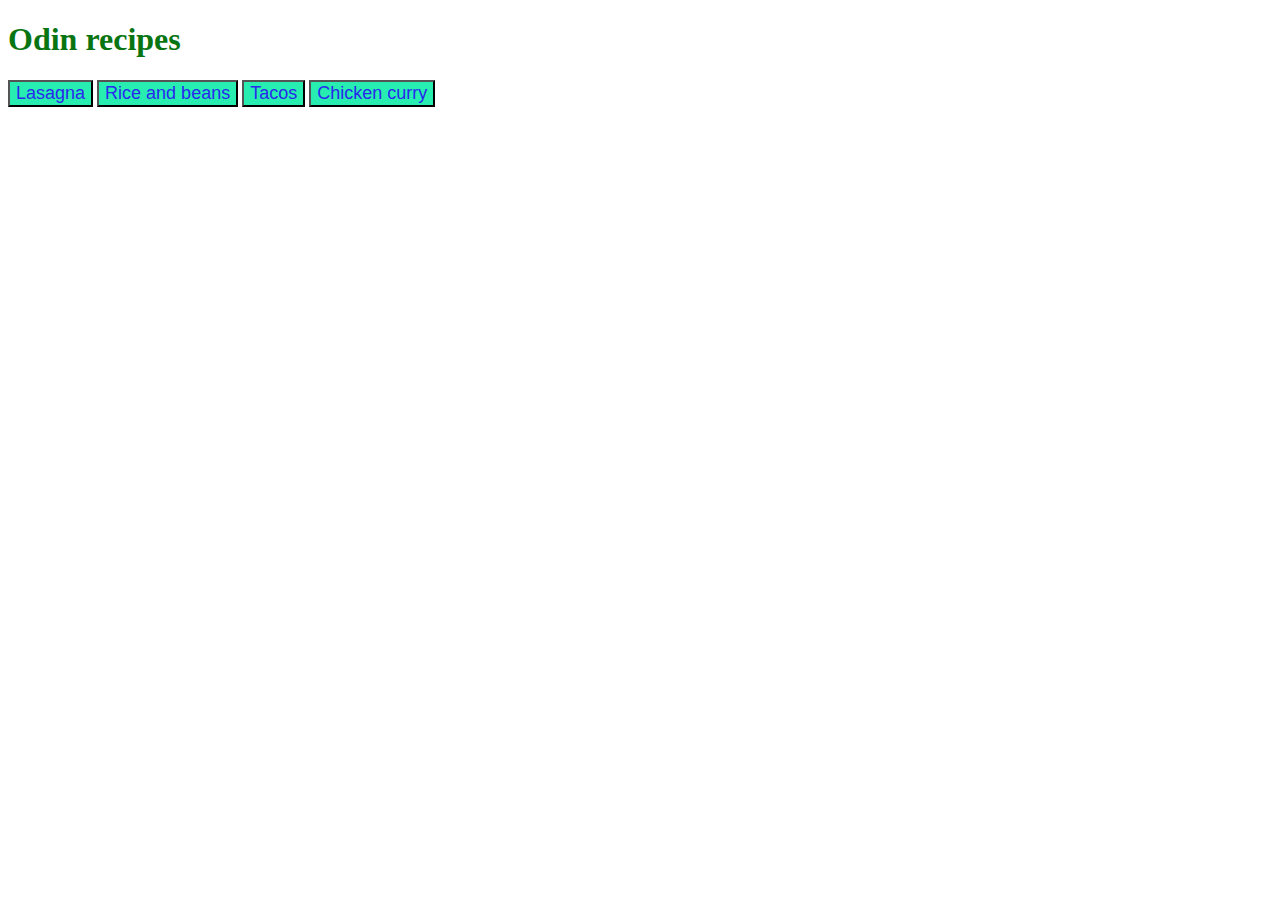
<file: index.html>
<!doctype html>
<html>
    <head>
        <meta charset="utf-8">
        <title>Odin recipes</title>
        <link rel="stylesheet" href="styles.css">
    </head>

    <body>
        <h1>Odin recipes</h1>
        <a href="./recipes/lasagna.html"><button class="recipe-link">Lasagna</button></a>
        <a href="./recipes/rice-and-beans.html"><button class="recipe-link">Rice and beans</button></a>
        <a href="./recipes/taco.html"><button class="recipe-link">Tacos</button></a>
        <a href="./recipes/chicken-curry.html"><button class="recipe-link">Chicken curry</button></a>
    </body>
</html>
</file>
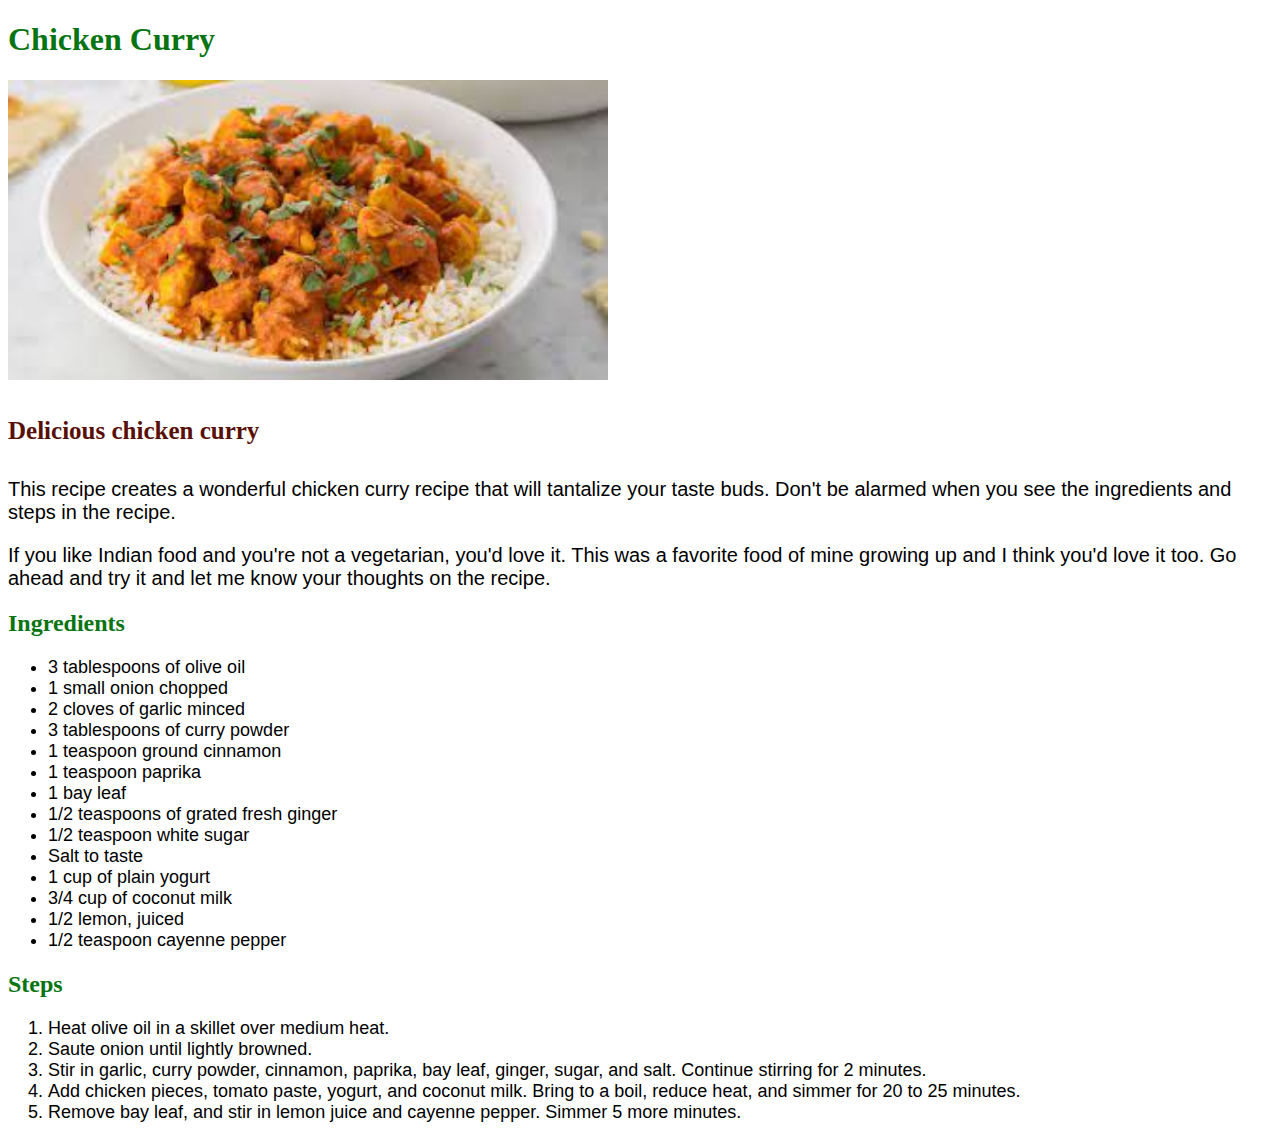
<file: recipes/chicken-curry.html>
<!doctype html>
<html>
    <head>
        <meta charset="utf-8">
        <title>Chicken Curry</title>
        <link rel="stylesheet" href="../styles.css">
    </head>

    <body>
        <h1>Chicken Curry</h1>
        <img src="../img/chickencurry.jpeg"
        alt="Comfy chicken curry">
        <h4 class="img-descript">Delicious chicken curry</h4>
        <p class="description">
            This recipe creates a wonderful chicken curry recipe
            that will tantalize your taste buds. Don't be alarmed 
            when you see the ingredients and steps in the recipe.

        </p>
        <p class="description">
            If you like Indian food and you're not a vegetarian, 
            you'd love it. This was a favorite food of mine growing up
            and I think you'd love it too. Go ahead and try it and 
            let me know your thoughts on the recipe.
        </p>
    </body>

    <body>
        <h2>Ingredients</h2>
        <ul class="ingredients">
            <li>3 tablespoons of olive oil</li>
            <li>1 small onion chopped</li>
            <li>2 cloves of garlic minced</li>
            <li>3 tablespoons of curry powder</li>
            <li>1 teaspoon ground cinnamon</li>
            <li>1 teaspoon paprika</li>
            <li>1 bay leaf</li>
            <li>1/2 teaspoons of grated fresh ginger</li>
            <li>1/2 teaspoon white sugar</li>
            <li>Salt to taste</li>
            <li>1 cup of plain yogurt</li>
            <li>3/4 cup of coconut milk</li>
            <li>1/2 lemon, juiced</li>
            <li>1/2 teaspoon cayenne pepper</li>
        </ul>
    </body>

    <body>
        <h2>Steps</h2>
        <ol class="steps">
            <li>Heat olive oil in a skillet over medium heat.</li>
            <li>Saute onion until lightly browned.</li>
            <li>Stir in garlic, curry powder, cinnamon, paprika, bay leaf, ginger, sugar, and salt. Continue stirring for 2 minutes.</li>
            <li>Add chicken pieces, tomato paste, yogurt, and coconut milk. Bring to a boil, reduce heat, and simmer for 20 to 25 minutes.</li>
            <li>Remove bay leaf, and stir in lemon juice and cayenne pepper. Simmer 5 more minutes.</li>
        </ol>
    </body>
    
</html>
</file>
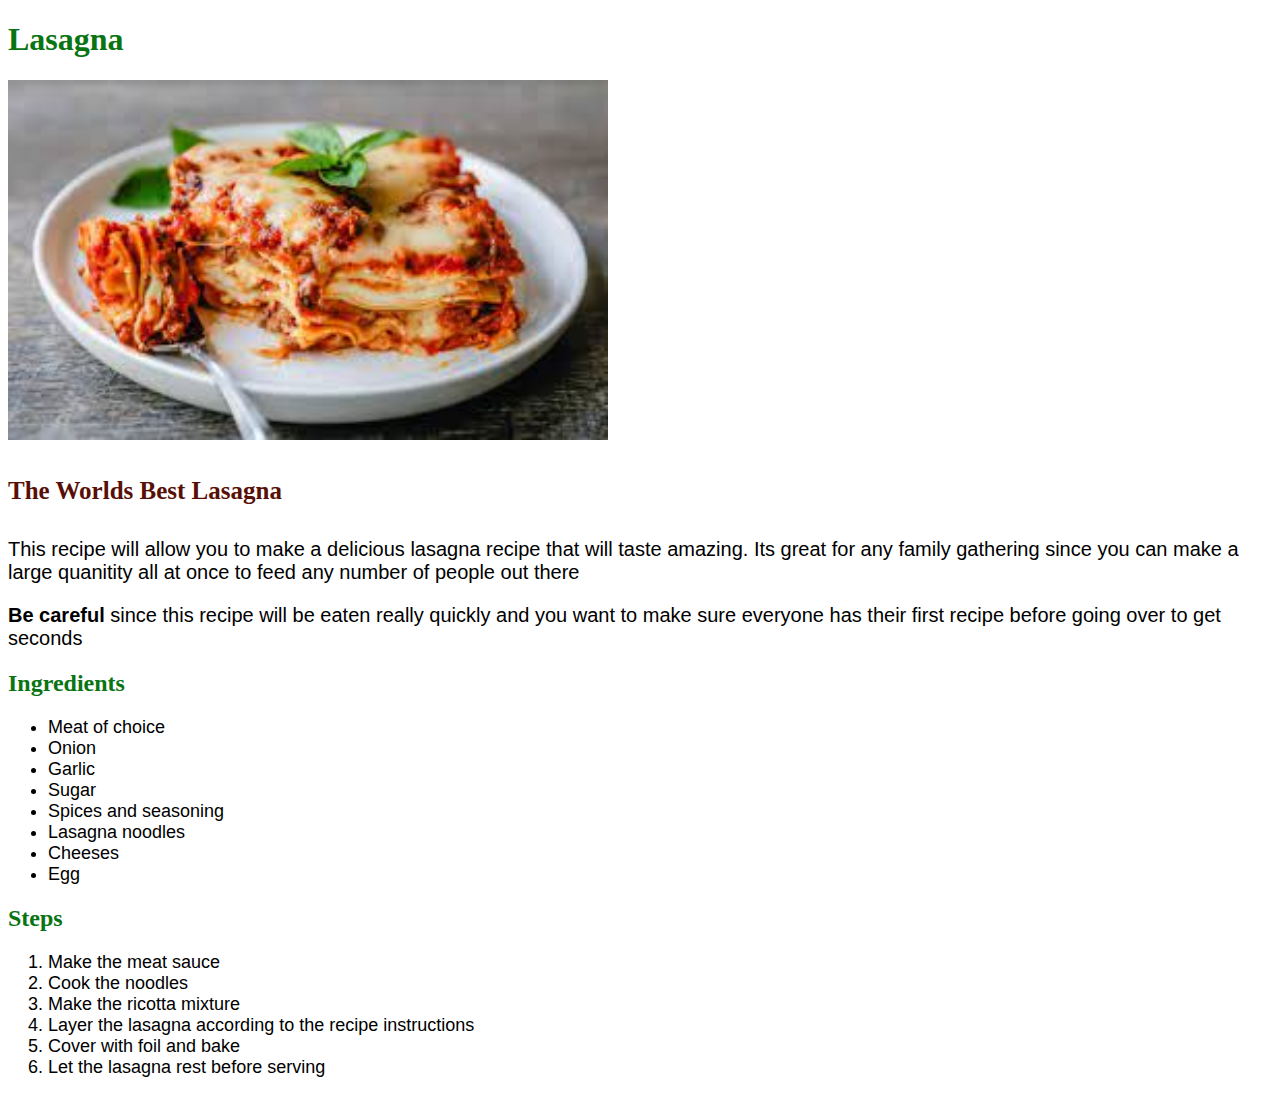
<file: recipes/lasagna.html>
<!doctype html>
<html>
    <head>
        <meta charset="utf-8">
        <title>Lasagna</title>
        <link rel="stylesheet" href="../styles.css">
    </head>

    <body>
        <h1>Lasagna</h1>
        <img src="../img/lasagna.jpeg" 
        alt="Delicious Lasagna">
        <h4 class= "img-descript">The Worlds Best Lasagna</h4>
        <p class="description">
            This recipe will allow you to make a delicious lasagna recipe
            that will taste amazing. Its great for any family gathering 
            since you can make a large quanitity all at once to feed any number
            of people out there
        </p>
        <p class="description">
            <strong>Be careful</strong> since this recipe will be eaten really quickly
            and you want to make sure everyone has their first recipe before 
            going over to get seconds
        </p>
    </body>

    <body>
        <h2>Ingredients</h2>
        <ul class="ingredients">
            <li>Meat of choice</li>
            <li>Onion</li>
            <li>Garlic</li>
            <li>Sugar</li>
            <li>Spices and seasoning</li>
            <li>Lasagna noodles</li>
            <li>Cheeses</li>
            <li>Egg</li>
        </ul>
    </body>

    <body>
        <h2>Steps</h2>
        <ol class="steps">
            <li>Make the meat sauce</li>
            <li>Cook the noodles</li>
            <li>Make the ricotta mixture</li>
            <li>Layer the lasagna according to the recipe instructions</li>
            <li>Cover with foil and bake</li>
            <li>Let the lasagna rest before serving</li>
        </ol>
    </body>
    
</html>
</file>
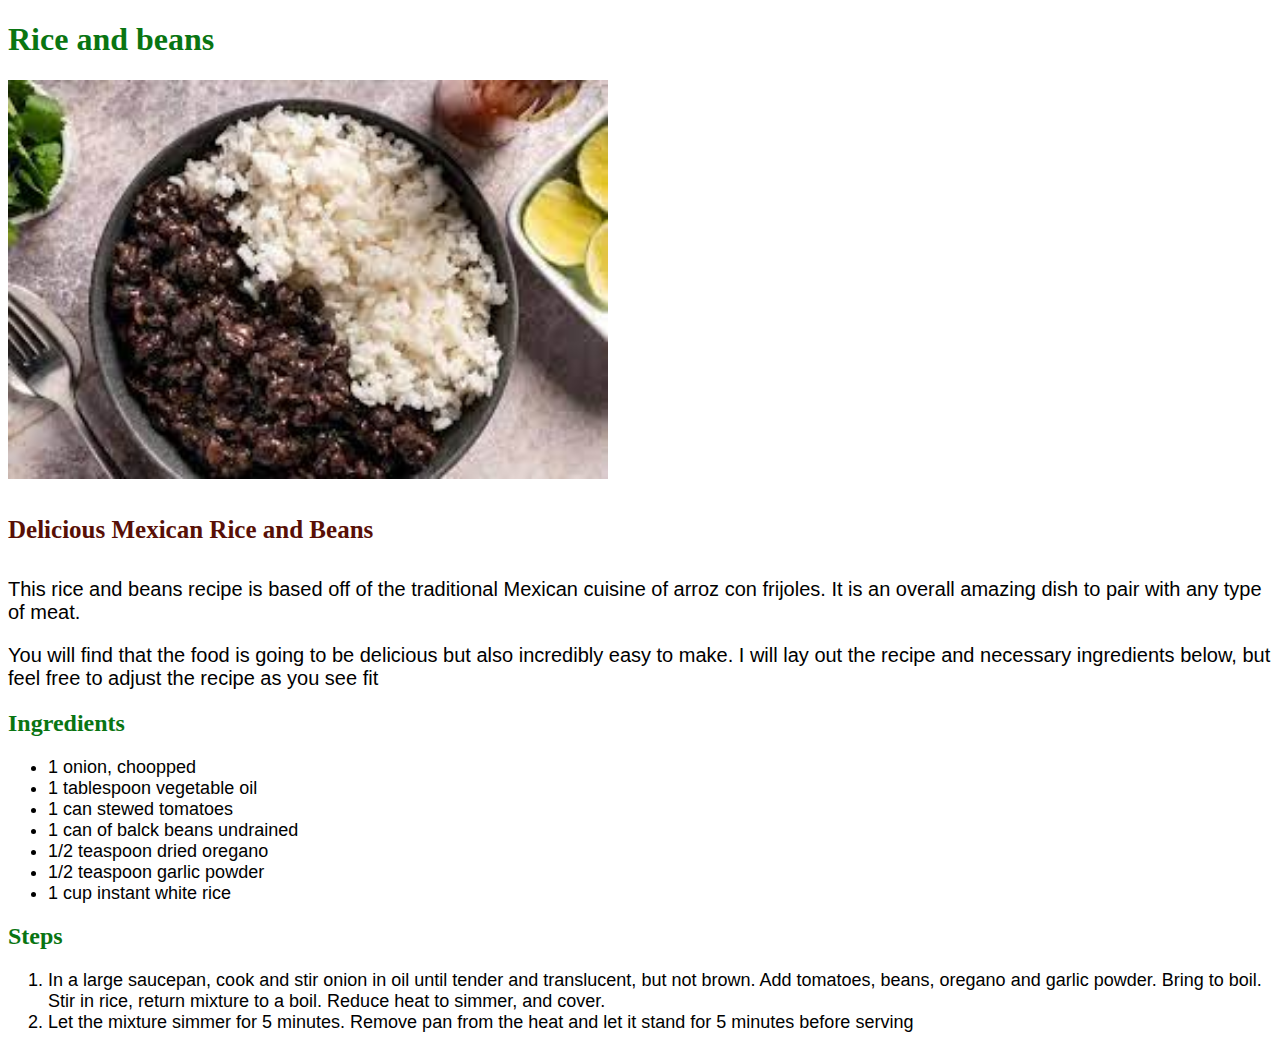
<file: recipes/rice-and-beans.html>
<!doctype html>
<html>
    <head>
        <meta charset="utf-8">
        <title>Rice and Beans</title>
        <link rel="stylesheet" href="../styles.css">
    </head>

    <body>
        <h1>Rice and beans</h1>
        <img src="../img/riceandbeans.jpeg" alt="Delicious rice and beans">

        <h4 class="img-descript">Delicious Mexican Rice and Beans</h4>
        <p class= "description">
            This rice and beans recipe is based off of the traditional Mexican cuisine of arroz con frijoles. It is an overall amazing dish to pair with any type of meat.
        </p>
        <p class= "description">
            You will find that the food is going to be delicious but also incredibly easy to make. I will lay out the recipe and necessary ingredients below, but feel free to adjust the recipe as you see fit
        </p>
    </body>

    <body>
        <h2>Ingredients</h2>
        <ul class="ingredients">
            <li>1 onion, choopped</li>
            <li>1 tablespoon vegetable oil</li>
            <li>1 can stewed tomatoes</li>
            <li>1 can of balck beans undrained</li>
            <li>1/2 teaspoon dried oregano</li>
            <li>1/2 teaspoon garlic powder</li>
            <li>1 cup instant white rice</li>
        </ul>
    </body>

    <body>
        <h2>Steps</h2>
        <ol class= "steps">
            <li>In a large saucepan, cook and stir onion in oil until tender and translucent, but not brown. Add tomatoes, beans, oregano and garlic powder. Bring to boil. Stir in rice, return mixture to a boil. Reduce heat to simmer, and cover.</li>
            <li>Let the mixture simmer for 5 minutes. Remove pan from the heat and let it stand for 5 minutes before serving</li>
        </ol>
    </body>
</html>
</file>
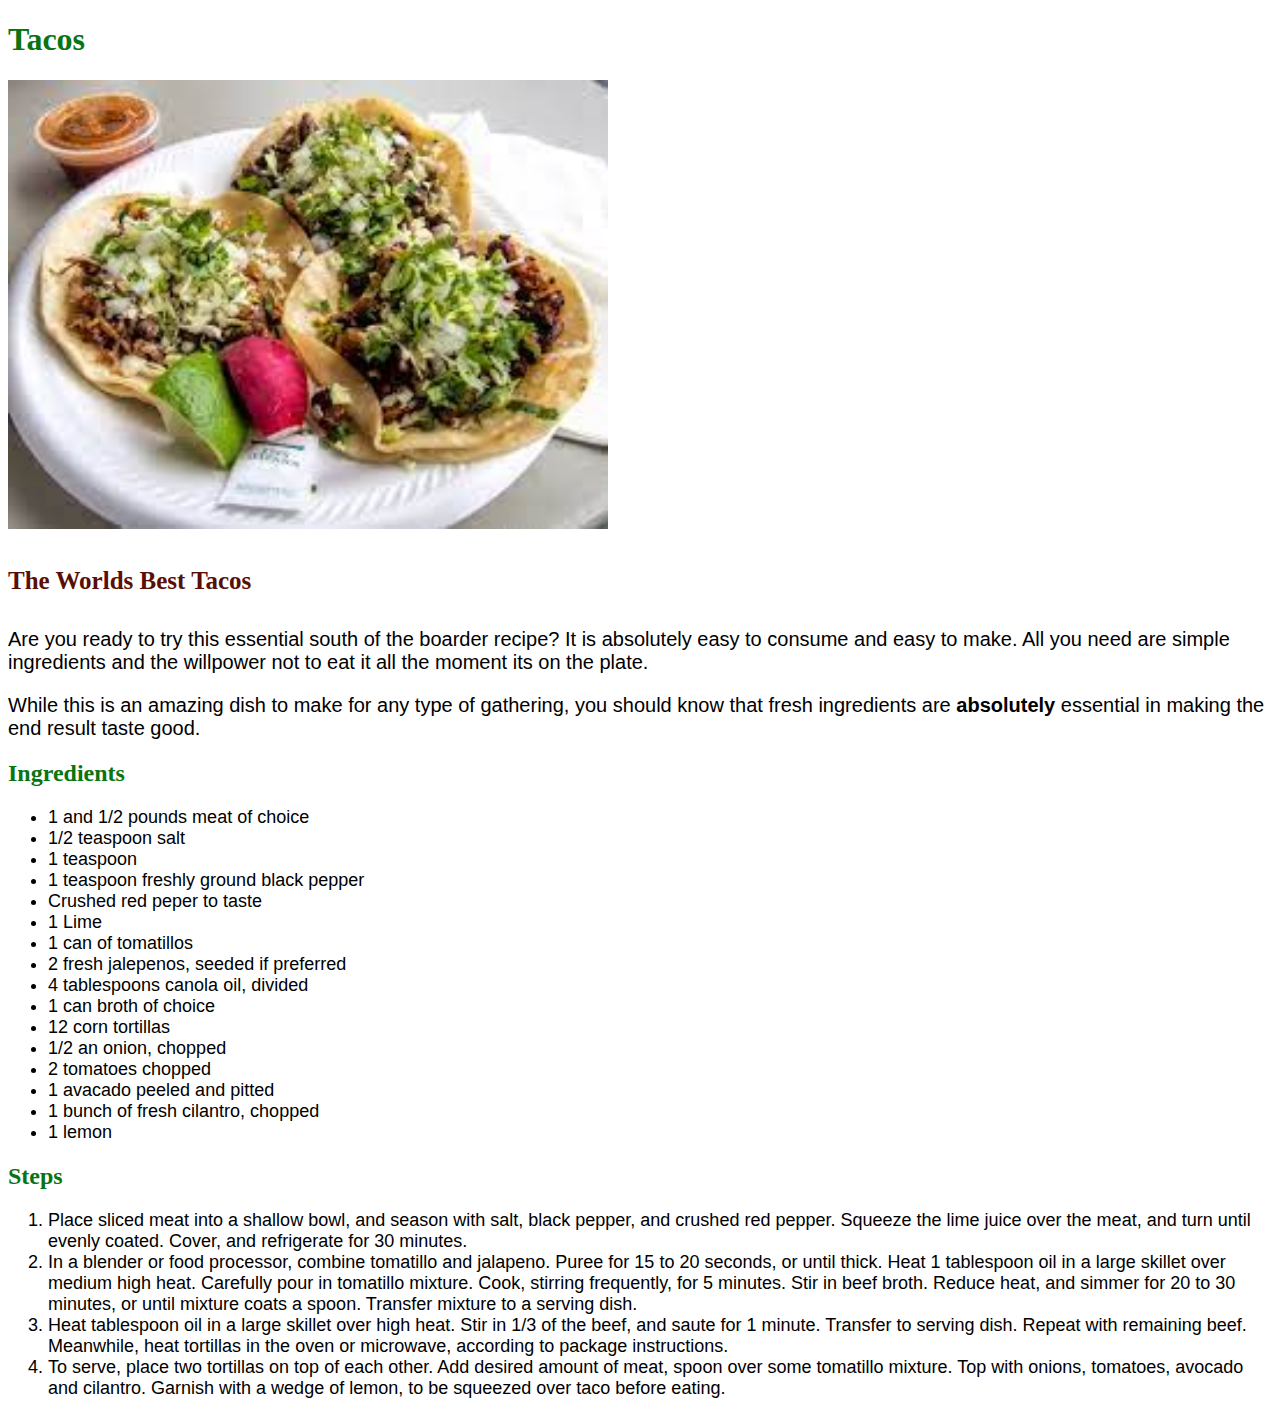
<file: recipes/taco.html>
<!doctype html>
<html>
    <head>
        <meta charset="utf-8">
        <title>Tacos</title>
        <link rel="stylesheet" href="../styles.css">
    </head>

    <body>
        <h1>Tacos</h1>
        <img src="../img/taco.jpeg" alt="Tacos on a plate">
        <h4 class= "img-descript">The Worlds Best Tacos</h4>
        <p class="description">
            Are you ready to try this essential south of the boarder recipe? It is absolutely easy to consume and easy to make. All you need are simple ingredients and the willpower not to eat it all the moment its on the plate.
        </p>
        <p class="description">
            While this is an amazing dish to make for any type of gathering, you should know that fresh ingredients are <strong>absolutely</strong> essential in making the end result taste good.
        </p>
    </body>
    
    <body>
        <h2>Ingredients</h2>
        <ul class="ingredients">
            <li>1 and 1/2 pounds meat of choice</li>
            <li>1/2 teaspoon salt</li>
            <li>1 teaspoon</li>
            <li>1 teaspoon freshly ground black pepper</li>
            <li>Crushed red peper to taste</li>
            <li>1 Lime</li>
            <li>1 can of tomatillos</li>
            <li>2 fresh jalepenos, seeded if preferred</li>
            <li>4 tablespoons canola oil, divided</li>
            <li>1 can broth of choice</li>
            <li>12 corn tortillas</li>
            <li>1/2 an onion, chopped</li>
            <li>2 tomatoes chopped</li>
            <li>1 avacado peeled and pitted</li>
            <li>1 bunch of fresh cilantro, chopped</li>
            <li>1 lemon</li>
        </ul>
    </body>

    <body>
        <h2>Steps</h2>
        <ol class="steps">
            <li>Place sliced meat into a shallow bowl, and season with salt, black pepper, and crushed red pepper. Squeeze the lime juice over the meat, and turn until evenly coated. Cover, and refrigerate for 30 minutes.</li>
            <li>In a blender or food processor, combine tomatillo and jalapeno. Puree for 15 to 20 seconds, or until thick. Heat 1 tablespoon oil in a large skillet over medium high heat. Carefully pour in tomatillo mixture. Cook, stirring frequently, for 5 minutes. Stir in beef broth. Reduce heat, and simmer for 20 to 30 minutes, or until mixture coats a spoon. Transfer mixture to a serving dish.</li>
            <li>Heat tablespoon oil in a large skillet over high heat. Stir in 1/3 of the beef, and saute for 1 minute. Transfer to serving dish. Repeat with remaining beef. Meanwhile, heat tortillas in the oven or microwave, according to package instructions.</li>
            <li>To serve, place two tortillas on top of each other. Add desired amount of meat, spoon over some tomatillo mixture. Top with onions, tomatoes, avocado and cilantro. Garnish with a wedge of lemon, to be squeezed over taco before eating.</li>
        </ol>
    </body>
</html>
</file>
<file: styles.css>
body{
    color: #097512;
}

.recipe-link{
    font-family: Arial, "Times New Roman", sans-serif;
    color: #2928ED;
    font-size: 18px;
    background-color: #28EDB1;
}

img{
    height: auto;
    width: 600px;
}

body .description{
    font-size: 20px;
    color: black;
    font-weight: 400;
    font-family: Arial, sans-serif;
}

.ingredients,
.steps{
    font-size: 18px;
    color: black;
    font-weight: 300;
    font-family: Arial;
}

.img-descript{
    font-size: 25px;
    color: #580F06;
}
</file>
